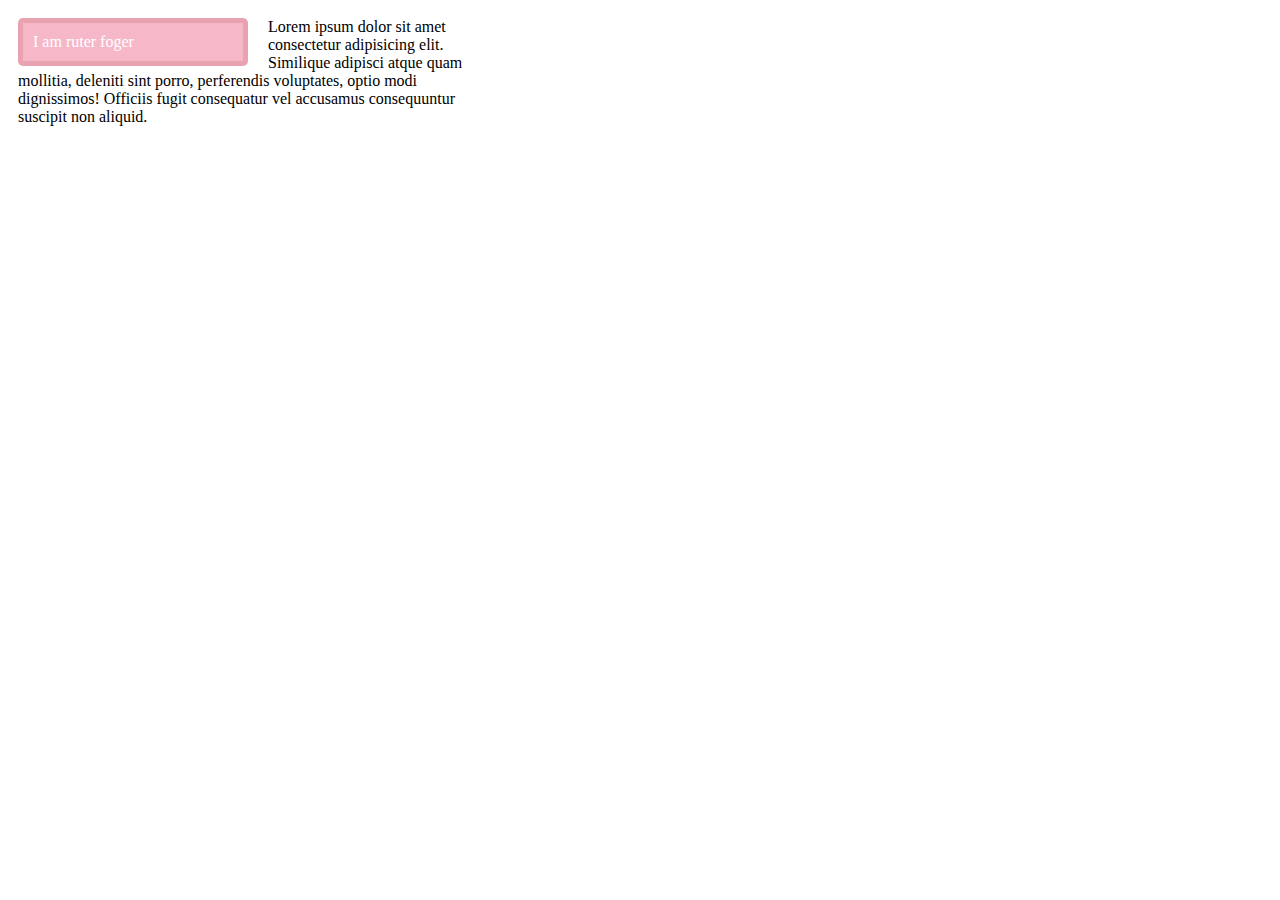
<file: clase 1/index.html>
<!DOCTYPE html>
<html lang="en">
<head>
    <meta charset="UTF-8">
    <meta http-equiv="X-UA-Compatible" content="IE=edge">
    <meta name="viewport" content="width=device-width, initial-scale=1.0">
    <title>CSSFLEXFOX</title>
    <link rel="stylesheet"  href="./style.css">
</head>
<body>
    <div class="outer">
    <div class="float">I am ruter foger</div>
    Lorem ipsum dolor sit amet consectetur adipisicing elit. 
    Similique adipisci atque quam mollitia, deleniti sint porro, 
    perferendis voluptates, optio modi dignissimos! 
    Officiis fugit consequatur vel accusamus consequuntur suscipit non aliquid.
<div/>
</body>
</html>
</file>
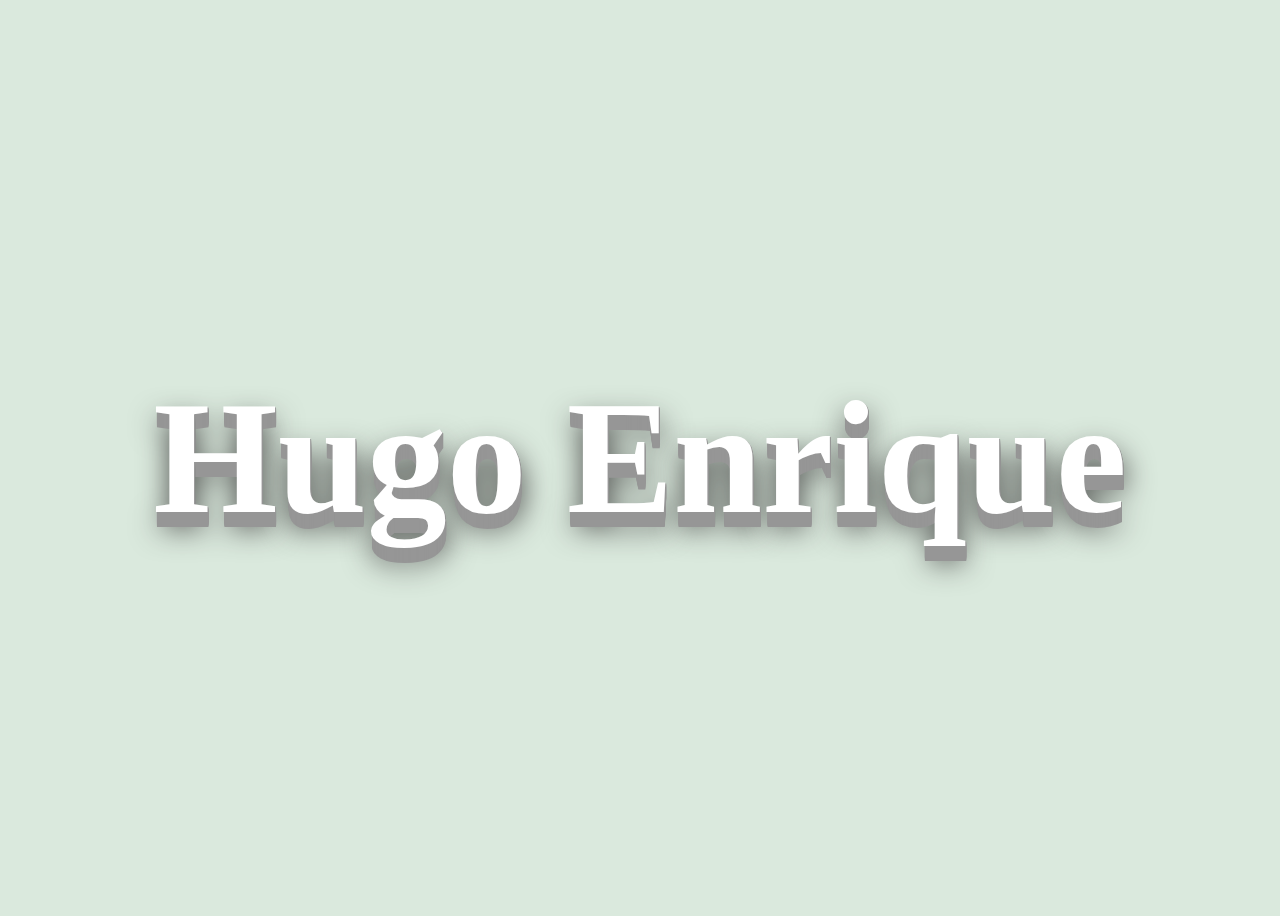
<file: clase 3/index3.html>
<!DOCTYPE html>
<html lang="en">
<head>
    <meta charset="UTF-8">
    <meta http-equiv="X-UA-Compatible" content="IE=edge">
    <meta name="viewport" content="width=device-width, initial-scale=1.0">
    <enlace rel="preconectar" href="https://fonts.googleapis.com">
        <enlace rel="preconectar" href="https://fonts.gstatic.com" crossorigin>
        <enlace href="https: //fonts.googleapis.com/css2? family= Berkshire+Swash & display=swap" rel="stylesheet">

    <title>TEXT ANIMATION</title>
    <link rel="stylesheet" href="./style3.css">

    <title>logo en 3D facil!</title>
</head>
<body>
    
</body>
<h1 class="logo">Hugo Enrique</h1>
</html>
</file>
<file: clase 4/index5.html>
<!DOCTYPE html>
<html lang="en">
<head>
    <meta charset="UTF-8">
    <meta http-equiv="X-UA-Compatible" content="IE=edge">
    <meta name="viewport" content="width=device-width, initial-scale=1.0">
    <title>Document</title>
    <link rel="stylesheet" href="./style5.css">
</head>
<body>
    <div id="couadradoAtriangul"></div>
</body>
</html>
</file>
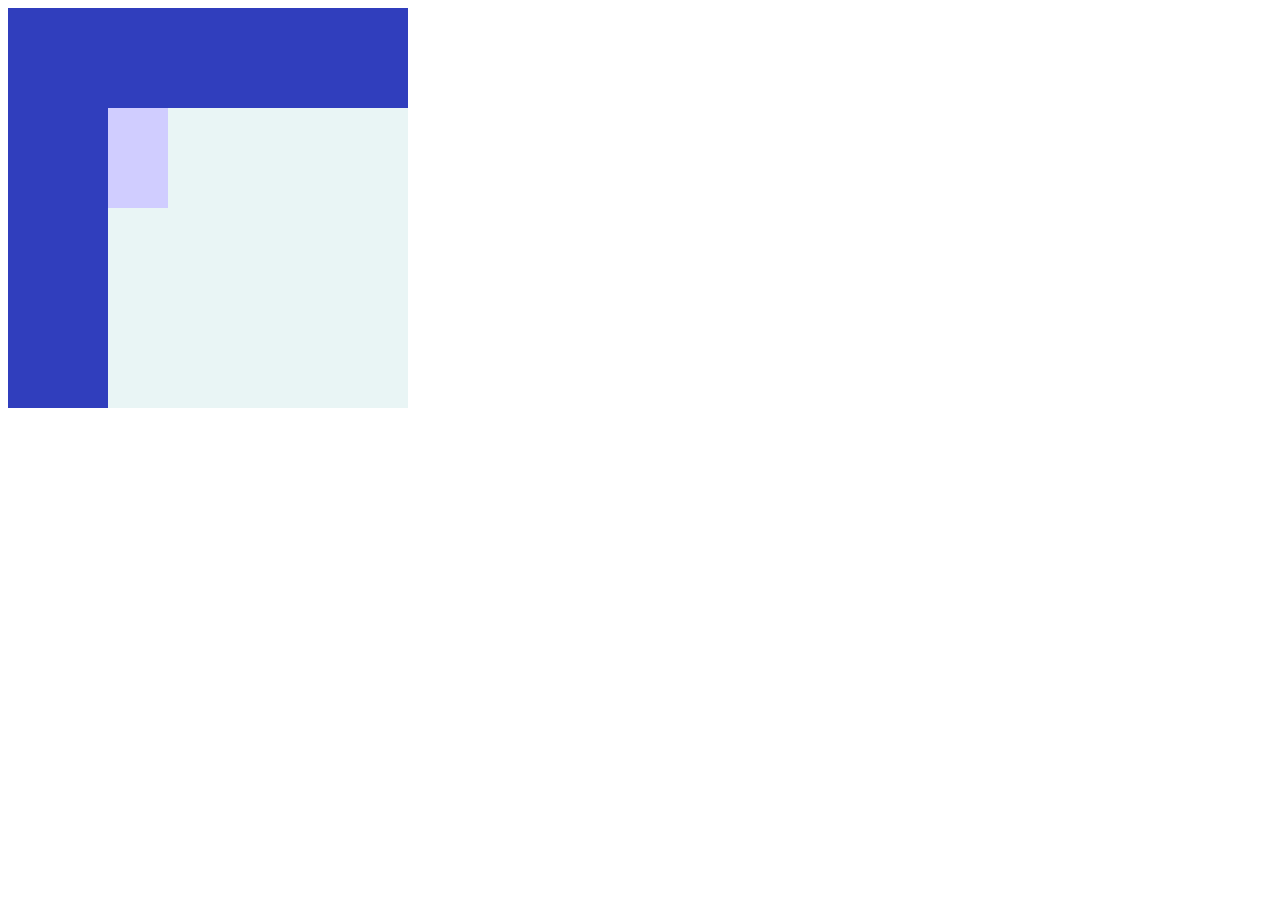
<file: clase2/index2.html>
<!DOCTYPE html>
<html lang="en">
<head>
    <meta charset="UTF-8">
    <meta http-equiv="X-UA-Compatible" content="IE=edge">
    <meta name="viewport" content="width=device-width, initial-scale=1.0">
    <title>Document</title> 
    <link rel="stylesheet" href="./style2.css">
</head>
<body>
    <div class="container">
        <div class="item">
         <div class="subitem"></div>
        </div>
    </div>
</body>
</html>
</file>
<file: clase 1/style.css>
.outer {
    border: 5px dotted rgb(red, green, blue);
    border-radius: 5px;
    width: 450px;
    padding: 10px;
    margin-bottom: 40px;
}

.float {
    padding: 10px;
    border: 5px solid rgb(214, 129, 137, .4);
    border-radius: 5px;
    background-color: rgb(233, 78, 119, .4);
    color: #fff;
    float: left;
    width: 200px;
    margin: 0 20px 0 0;
}
</file>
<file: clase 3/style3.css>
body {
    background: rgb(218, 233, 221);
    display: flex;
    justify-content: center;
    align-items: center;
    min-height: 100vh;
}

.logo {
 font-size: 10rem;
 color: white;
 familia tipográfica: 'Berkshire Swash', cursiva;
 text-shadow: 1px 1px 0 rgb(150, 150, 150),
              1px 2px 0 rgb(150, 150, 150),
              1px 3px 0 rgb(150, 150, 150),
              1px 4px 0 rgb(150, 150, 150),
              1px 5px 0 rgb(150, 150, 150),
              1px 6px 0 rgb(150, 150, 150),
              1px 7px 0 rgb(150, 150, 150),
              1px 8px 0 rgb(150, 150, 150),
              1px 9px 0 rgb(150, 150, 150),
              1px 10px 0 rgb(150, 150, 150),
              1px 11px 0 rgb(150, 150, 150),
              1px 12px 0 rgb(150, 150, 150),
              1px 13px 0 rgb(150, 150, 150),
              1px 14px 0 rgb(150, 150, 150),
              1px 15px 0 rgb(150, 150, 150),
              1px 15px 30px rgb(57 56 56);

}
</file>
<file: clase 4/style5.css>
body {
    display: flex;
    justify-content: center;
    align-items: center;
    flex-direction: column;
    height: 100vh;
    background: #5a5a5a;
    font-size: 18px;
}

#couadradoAtriangul{
    width: 0px;
    height: 0px;
    border-left: 50px solid red;
    border-top: 50px solid blue;
    border-right: 50px solid green;
    border-bottom: 50px solid yellow;

}
</file>
<file: clase2/style2.css>
.container {
    background: rgb(48, 62, 189);
    display: inline-grid;
    grid-template-columns: repeat(4, 100px);
    grid-template-rows: repeat(4, 100px);
}

.item {
    background: rgb(233, 245, 245);
    display: grid;
    grid-column: 2 / span 3;
    grid-row: 2 / span 3;
    grid-template-columns: repeat(5, 1fr);
    grid-template-rows: subgrid;
}


.subitem {
    background: rgb(208, 205, 255);
    grid-column: 1 / 2;
    grid-row: 1 / 2;
}
</file>
